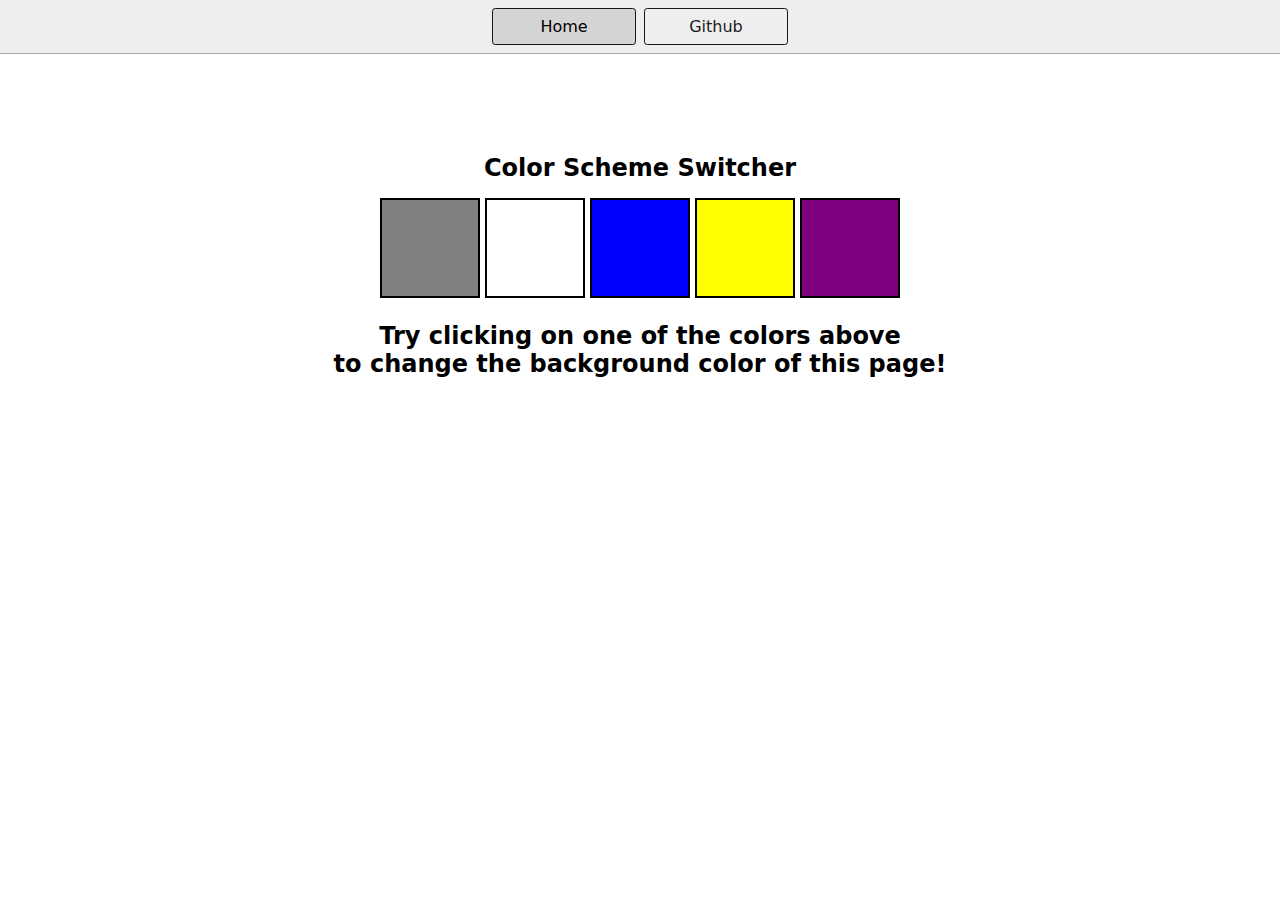
<file: 1-colorChanger/index.html>
<!-- Project 1 -->
<!DOCTYPE html>
<html lang="en">

<head>
  <meta charset="UTF-8" />
  <meta name="viewport" content="width=device-width, initial-scale=1.0" />
  <meta http-equiv="X-UA-Compatible" content="ie=edge" />
  <link rel="stylesheet" href="style.css" />
  <link rel="stylesheet" href="../styles.css" />
  <title>JavaScript Background Color Switcher</title>
</head>

<body>
  <nav>
    <a href="/" aria-current="page">Home</a>
    <a target="_blank" href="https://github.com/Nitz2611">Github</a>
  </nav>
  <div class="canvas">

    <h1>Color Scheme Switcher</h1>
    <span class="button" id="grey"></span>
    <span class="button" id="white"></span>
    <span class="button" id="blue"></span>
    <span class="button" id="yellow"></span>
    <span class="button" id="purple"></span>
    <h2>
      Try clicking on one of the colors above
      <span>to change the background color of this page!</span>
    </h2>
  </div>
  <script src="script.js"></script>
</body>

</html>
</file>
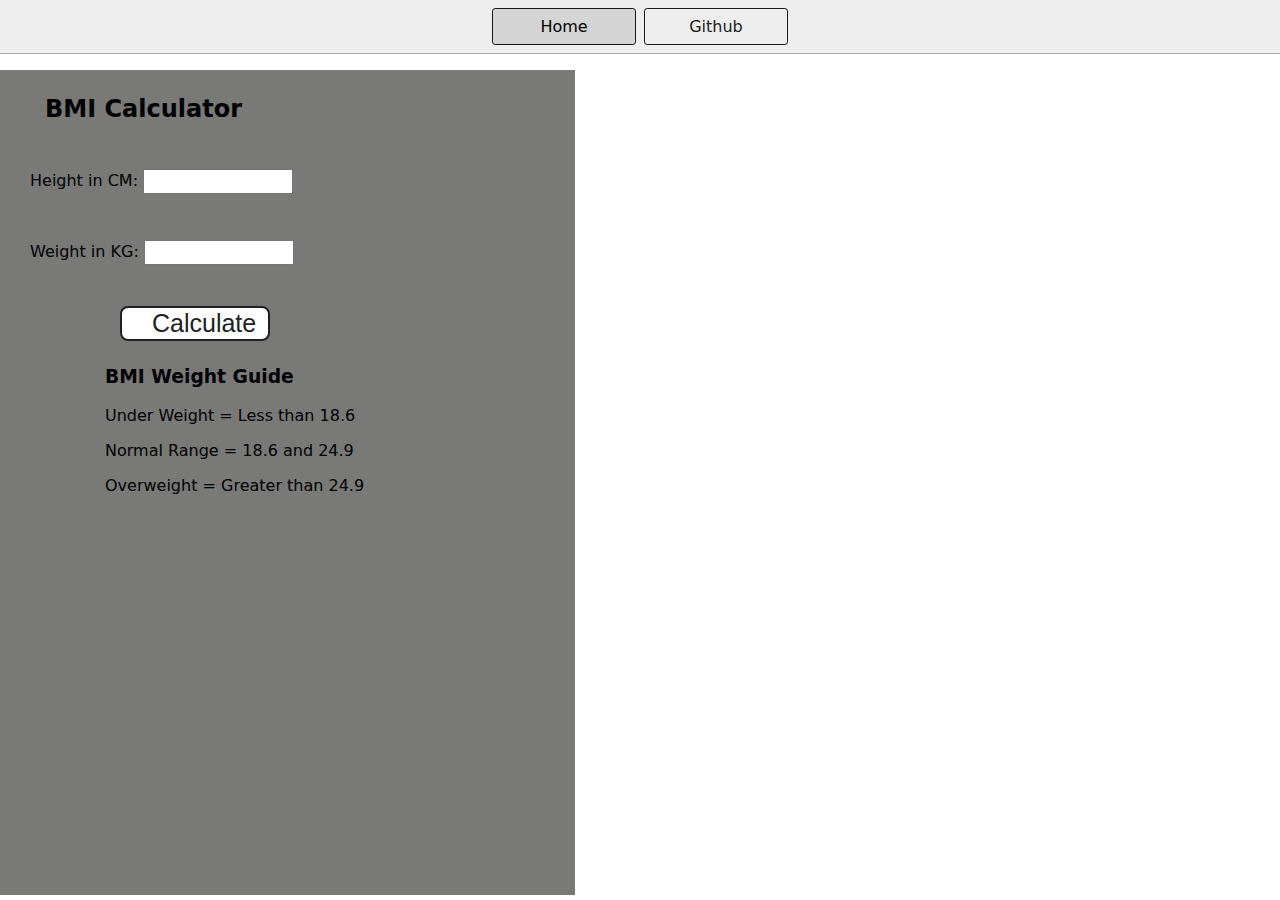
<file: 2-BMICalculator/index.html>
<!DOCTYPE html>
<html lang="en">
  <head>
    <meta charset="UTF-8" />
    <meta name="viewport" content="width=device-width, initial-scale=1.0" />
    <meta http-equiv="X-UA-Compatible" content="ie=edge" />
    <link rel="stylesheet" href="style.css" />
    <link rel="stylesheet" href="../styles.css" />
    <title>BMI Calculator</title>
  </head>
  <body>
    <nav>
      <a href="/" aria-current="page">Home</a>
      <a target="_blank" href="https://github.com/Nitz2611"
        >Github</a
      >
    </nav>
    <div class="container">
      <h1>BMI Calculator</h1>
      <form>
        <p><label>Height in CM: </label><input type="text" id="height" /></p>
        <p><label>Weight in KG: </label><input type="text" id="weight" /></p>
        <button>Calculate</button>
        <div id="results"></div>
        <div id="Guide"></div>
        <div id="weight-guide">
          <h3>BMI Weight Guide</h3>
          <p>Under Weight = Less than 18.6</p>
          <p>Normal Range = 18.6 and 24.9</p>
          <p>Overweight = Greater than 24.9</p>
        </div>
      </form>
    </div>
  </body>
  <script src="script.js"></script>
</html>
</file>
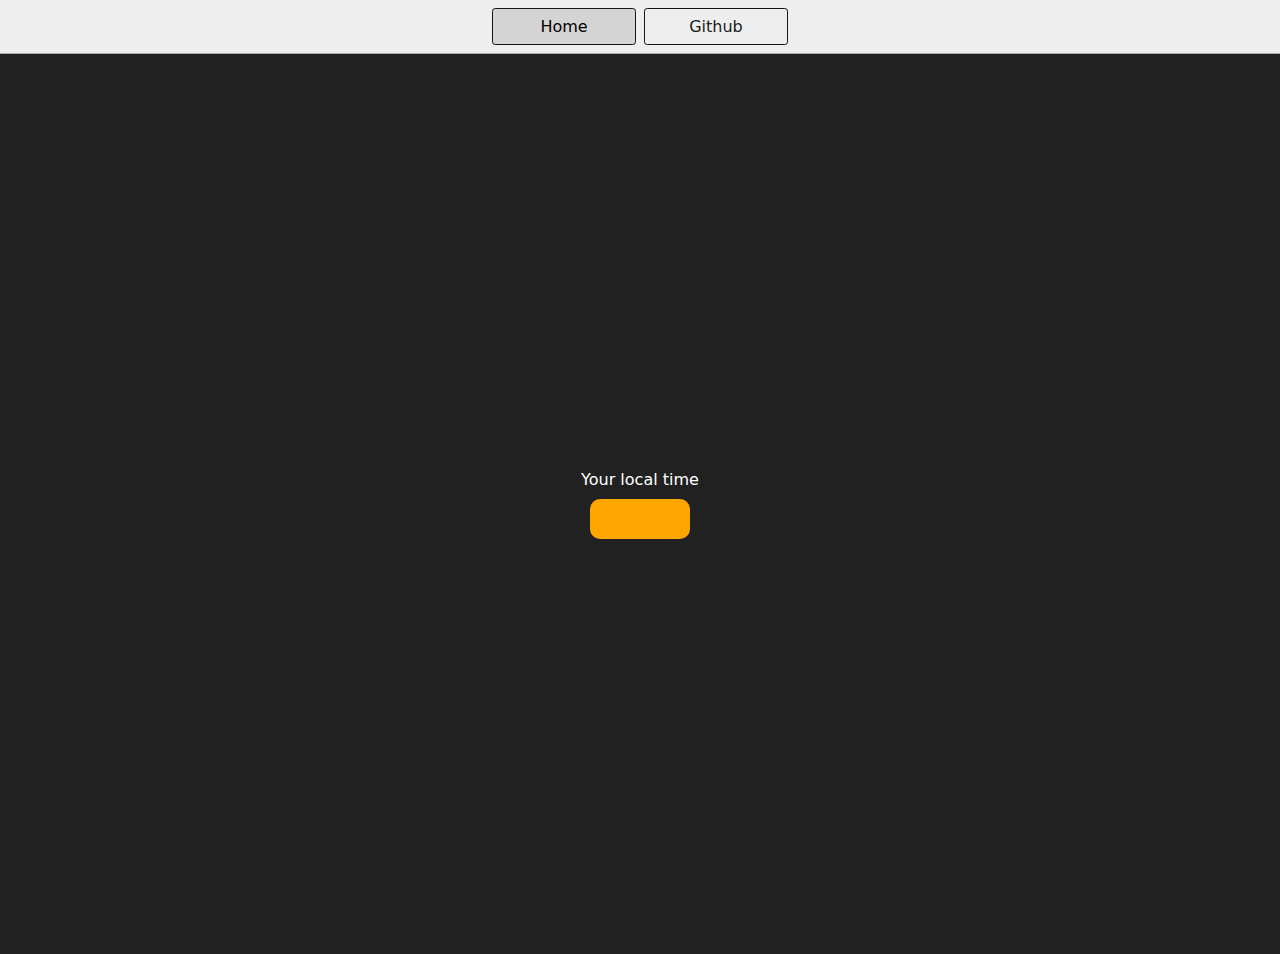
<file: 3-DigitalClock/index.html>
<!DOCTYPE html>
<html lang="en">
  <head>
    <meta charset="UTF-8" />
    <meta name="viewport" content="width=device-width, initial-scale=1.0" />
    <meta http-equiv="X-UA-Compatible" content="ie=edge" />
    <link rel="stylesheet" type="text/css" href="../styles.css" />
    <link rel="stylesheet" type="text/css" href="style.css" />
    <title>Your Local Time</title>
    <style>
      
    </style>
  </head>
  <body>
    <nav>
      <a href="/" aria-current="page">Home</a>
      <a target="_blank" href="https://github.com/Nitz2611"
        >Github</a
      >
    </nav>
    <div class="center">
      <div id="banner"><span>Your local time</span></div>
      <div id="clock"></div>
    </div>
    <script src="script.js"></script>
  </body>
</html>
</file>
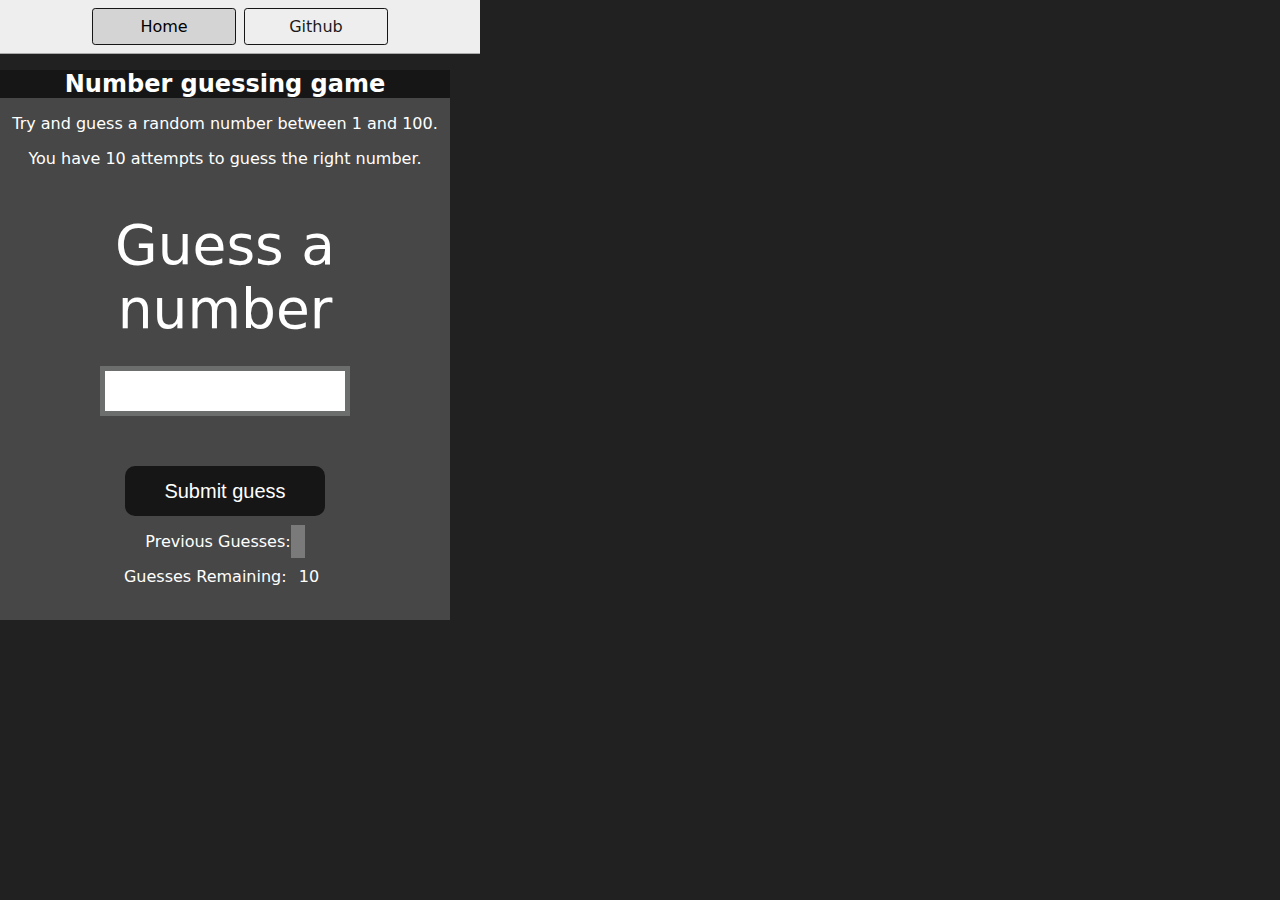
<file: 4-GuessTheNumber/index.html>
<!DOCTYPE html>
<html lang="en">
<head>
    <meta charset="UTF-8">
    <meta name="viewport" content="width=device-width, initial-scale=1.0">
    <meta http-equiv="X-UA-Compatible" content="ie=edge">
    <title>Number Guessing Game</title>
    <link rel="stylesheet" href="style.css">
    <link rel="stylesheet" href="../styles.css">
</head>
<body style="background-color:#212121; color:#fff;">
  <nav>
    <a href="/" aria-current="page">Home</a>
    <a target="_blank" href="https://github.com/Nitz2611"
      >Github</a
    >
  </nav>
    
    <div id="wrapper">
      <h1>Number guessing game</h1>
    <p>Try and guess a random number between 1 and 100.</p>
    <p>You have 10 attempts to guess the right number.</p>
    </br>
        <form class="form">
            <label2 for="guessField" id="guess">Guess a number</label>
            <input type="text" id="guessField" class="guessField">
            <input type="submit" id="subt" value="Submit guess" class="guessSubmit">
        </form>

        <div class="resultParas">
            <p >Previous Guesses: <span class="guesses"></span></p>
            <p >Guesses Remaining: <span class="lastResult">10</span></p>
            <p class="lowOrHi"></p>
        </div>
    </div>
    <script src="script.js"></script>
</body>
</html>
</file>
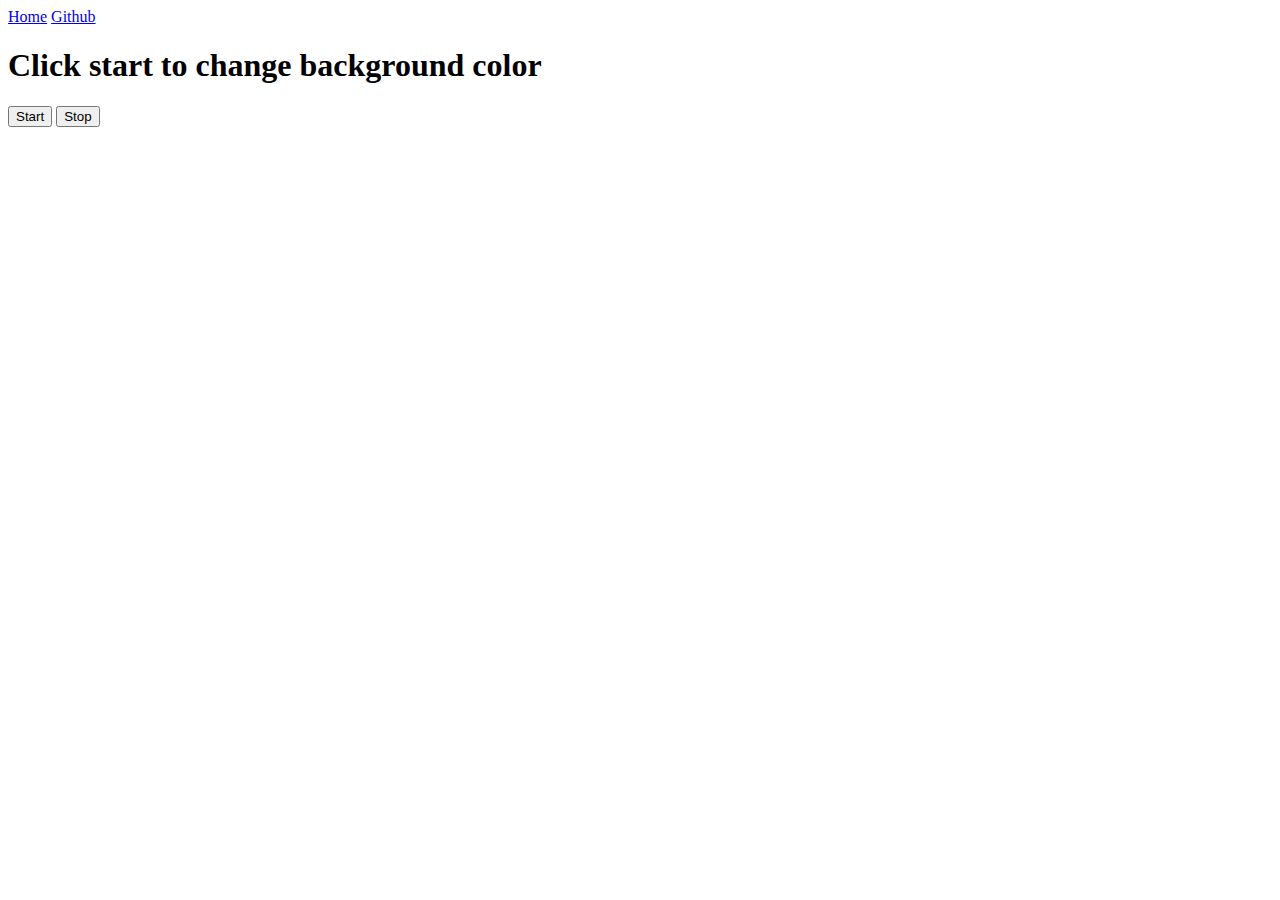
<file: 6-UnlimitedColors/index.html>
<!DOCTYPE html>
<html lang="en">
<head>
    <meta charset="UTF-8">
    <meta name="viewport" content="width=device-width, initial-scale=1.0">
    <title>Unlimited Colors</title>
</head>
<body>
    <nav>
        <a href="/" aria-current="page">Home</a>
        <a target="_blank" href="https://github.com/Nitz2611"
          >Github</a
        >
      </nav>
    <h1>Click start to change background color</h1>

    <button id="start">Start</button>
    <button id="stop">Stop</button>
</body>
<script src="script.js"></script>
</html>
</file>
<file: 1-colorChanger/style.css>
html {
  margin: 0;
}

span {
  display: block;
}

.canvas {
  margin: 100px auto 100px;
  width: 80%;
  text-align: center;
}

.button {
  width: 100px;
  height: 100px;
  border: solid black 2px;
  display: inline-block;
}

#grey {
  background: grey;
}

#white {
  background: white;
}

#blue {
  background: blue;
}

#yellow {
  background: yellow;
}

#purple {
  background: purple;
}
</file>
<file: styles.css>
* {
    box-sizing: border-box;
  }
  
  body {
    margin: 0;
    font-family: system-ui, sans-serif;
    color: black;
    background-color: white;
  }
  
  nav {
    display: flex;
    flex-wrap: wrap;
    align-items: center;
    justify-content: center;
    padding: 0.5rem;
    gap: 0.5rem;
    border-bottom: solid 1px #aaa;
    background-color: #eee;
  }
  
  nav a {
    display: inline-block;
    min-width: 9rem;
    padding: 0.5rem;
    border-radius: 0.2rem;
    border: solid 1px rgb(22, 22, 22);
    text-align: center;
    text-decoration: none;
    color: #1b1b1b;
  }
  
  nav a[aria-current='page'] {
    color: #000;
    background-color: #d4d4d4;
  }
  
  main {
    padding: 1rem;
  }
  
  h1 {
    font-weight: bold;
    font-size: 1.5rem;
  }
  
  .projects {
    display: flex;
    flex-direction: column;
  }
  
  .project-link {
    background-color: #fff;
    padding: 10px 30px;
    border-radius: 8px;
    color: #212121;
    text-decoration: none;
    border: 2px solid #212121;
    margin-top: 5px;
  }
</file>
<file: 2-BMICalculator/style.css>
.container {
    width: 575px;
    height: 825px;
  
    background-color: #797978;
    padding-left: 30px;
  }
  #height,
  #weight {
    width: 150px;
    height: 25px;
    margin-top: 30px;
  }
  
  #weight-guide {
    margin-left: 75px;
    margin-top: 25px;
  }
  
  #results {
    font-size: 35px;
    margin-left: 90px;
    margin-top: 20px;
    color: rgb(241, 241, 241);
  }
  
  button {
    width: 150px;
    height: 35px;
    margin-left: 90px;
    margin-top: 25px;
    background-color: #fff;
    padding: 1px 30px;
    border-radius: 8px;
    color: #212121;
    text-decoration: none;
    border: 2px solid #212121;
  
    font-size: 25px;
  }
  
  h1 {
    padding-left: 15px;
    padding-top: 25px;
    
  }
</file>
<file: 3-DigitalClock/style.css>
body {
    background-color: #212121;
    color: #fff;
  }
  .center {
    display: flex;
    height: 100vh;
    justify-content: center;
    align-items: center;
    flex-direction: column;
  }
  #clock {
    font-size: 40px;
    background-color: orange;
    padding: 20px 50px;
    margin-top: 10px;
    border-radius: 10px;
  }
</file>
<file: 4-GuessTheNumber/style.css>
html {
    font-family: sans-serif;
  }
  
  body {
    width: 300px;
    max-width: 750px;
    min-width: 480px;
    margin: 0 auto;
    background-color: #212121;
  }
  
  .lastResult {
    color: white;
    padding: 7px;
  }
  
  .guesses {
    color: white;
    padding: 7px;
  }
  
  button {
    background-color: #141414;
    color: #fff;
    width: 250px;
    height: 50px;
    border-radius: 25px;
    font-size: 30px;
    border-style: none;
    margin-top: 30px;
    /* margin-left: 50px; */
  }
  
  #subt {
    background-color: #161616;
    color: #ffffff;
    width: 200px;
    height: 50px;
    border-radius: 10px;
    font-size: 20px;
    border-style: none;
    margin-top: 50px;
    /* margin-left: 75px; */
  }
  
  #guessField {
    color: #000;
    width: 250px;
    height: 50px;
    font-size: 30px;
    border-style: none;
    margin-top: 25px;
  
    /* margin-left: 50px; */
    border: 5px solid #6c6d6d;
    text-align: center;
  }
  
  #guess {
    font-size: 55px;
    /* margin-left: 90px; */
    margin-top: 120px;
    color: #fff;
  }
  
  .guesses {
    background-color: #7a7a7a;
  }
  
  #wrapper {
    box-sizing: border-box;
    text-align: center;
    width: 450px;
    height: 550px;
    background-color: #474747;
    color: #fff;
    font-size: 25px;
  }
  
  h1 {
    background-color: #161616;
  
    color: #fff;
    text-align: center;
  }
  
  p {
    font-size: 16px;
    text-align: center;
  }

  #newGame{
    cursor: pointer;
    background-color: #141414;
  }
</file>
